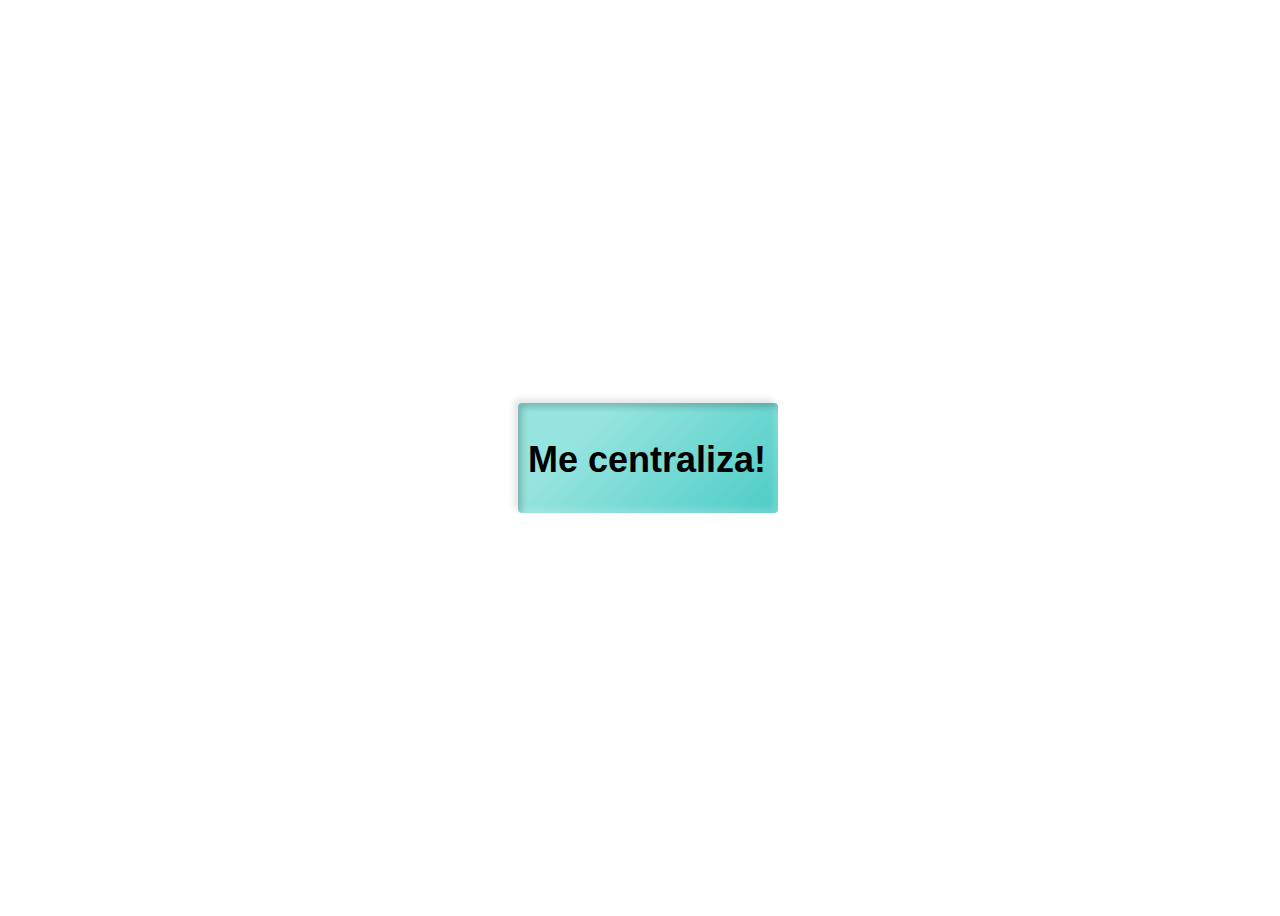
<file: desafio.html>
<!DOCTYPE html>
<html lang="en">
<head>
    <meta charset="UTF-8">
    <meta name="viewport" content="width=device-width, initial-scale=1.0">
    <title>Document</title>
    <link rel="stylesheet" href="./culturama-e8b36aa5679342f07f552370ae616e3475d41d13/assets/style/desafio.css">
</head>
<body>
    <main>
        <div>
            <p>Me centraliza!</p>
        </div>
    </main>
</body>
</html>
</file>
<file: culturama-e8b36aa5679342f07f552370ae616e3475d41d13/assets/style/desafio.css>
body {
    background-image: url("https://cdn3.gnarususercontent.com.br/alura%2B/bg---alura-.png");
    background-repeat: no-repeat;
    background-size: cover;
    font-family: 'Fjalla One', sans-serif;
}

main {
    height: 100vh;
    width: 100vw;
    display: flex;
    align-items: center;
    justify-content: center;
}

div {
    width: 240px;
    height: 110px;
    font-size: 36px;
    font-weight: bold;
    background-color: #fff;
    border-radius: 4px;
    padding: 0 10px;
    background-image: linear-gradient(315deg, #4dccc6 0%, #96e4df 74%);
    box-shadow: 4px 4px 6px 0 rgba(255, 255, 255, .3),
    -4px -4px 6px 0 rgba(116, 125, 136, .2),
    inset -4px -4px 6px 0 rgba(255, 255, 255, .2),
    inset 4px 4px 6px 0 rgba(0, 0, 0, .2);
}
</file>
